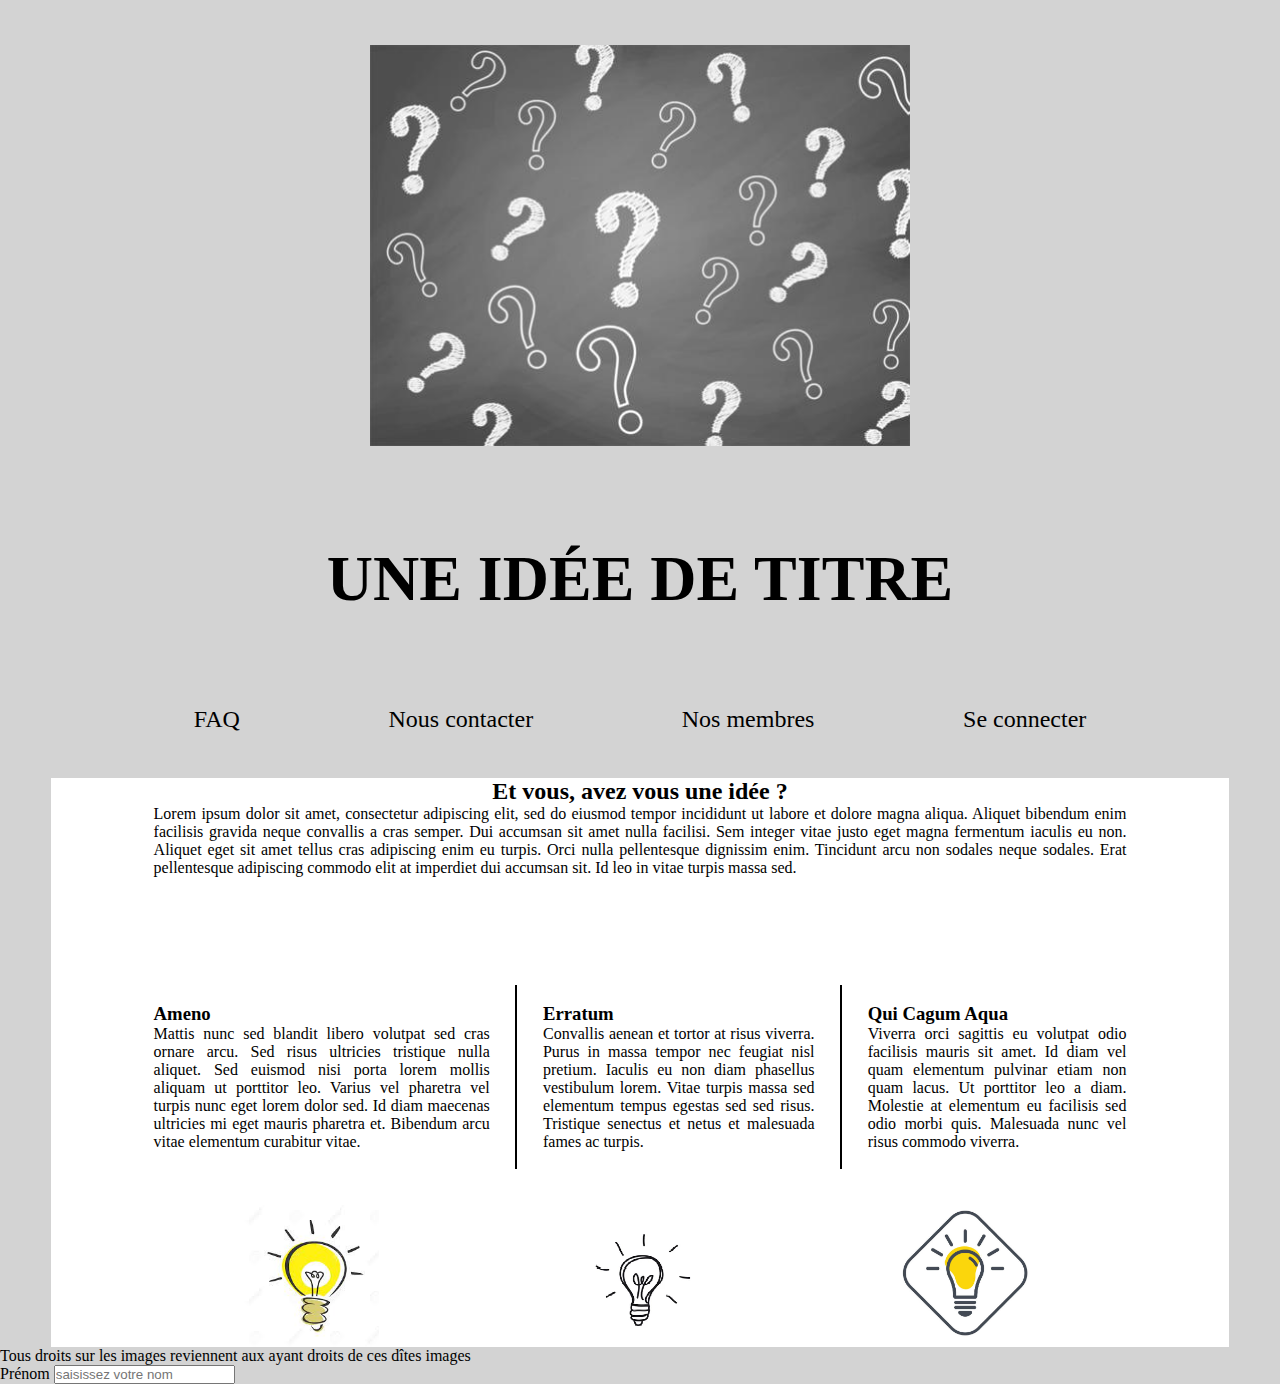
<file: index.html>
<!DOCTYPE html>
<html lang="fr">
<head>
    <meta charset="UTF-8">
    <link rel="stylesheet" href="style.css">
    <title>Une idée de titre</title>
</head>
<body>
    <header>
        <div class="titreDeLaPage">
            <img src="images/logo.png" alt="Des points d'interrogation sur un tableau"> 
            <h1>Une idée de titre</h1>
        </div>
        <nav>
            <ul>
            <li><a href="FAQ">FAQ</a></li>
            <li><a href="contacts">Nous contacter</a></li>
            <li><a href="membres">Nos membres</a></li>
            <li><a href="connection">Se connecter</a></li>                                                     
            </ul>
        </nav>
    </header>
    <main>
        <section class="WelcomeText">
            <h2>Et vous, avez vous une idée ?</h2>
            <p>Lorem ipsum dolor sit amet, consectetur adipiscing elit, sed do eiusmod tempor incididunt ut labore et dolore magna aliqua. Aliquet bibendum enim facilisis gravida neque convallis a cras semper. Dui accumsan sit amet nulla facilisi. Sem integer vitae justo eget magna fermentum iaculis eu non. Aliquet eget sit amet tellus cras adipiscing enim eu turpis. Orci nulla pellentesque dignissim enim. Tincidunt arcu non sodales neque sodales. Erat pellentesque adipiscing commodo elit at imperdiet dui accumsan sit. Id leo in vitae turpis massa sed.</p>
        
        </section>
        <section class="TextArticle">
            <article class="borderedRight">
                <h3>Ameno</h3>
                <p> Mattis nunc sed blandit libero volutpat sed cras ornare arcu. Sed risus ultricies tristique nulla aliquet. Sed euismod nisi porta lorem mollis aliquam ut porttitor leo. Varius vel pharetra vel turpis nunc eget lorem dolor sed. Id diam maecenas ultricies mi eget mauris pharetra et. Bibendum arcu vitae elementum curabitur vitae.</p>
            </article>
            <article class="borderedRight">
                <h3>Erratum</h3>
                <p> Convallis aenean et tortor at risus viverra. Purus in massa tempor nec feugiat nisl pretium. Iaculis eu non diam phasellus vestibulum lorem. Vitae turpis massa sed elementum tempus egestas sed sed risus. Tristique senectus et netus et malesuada fames ac turpis.</p>
            </article>
            <article>
                <h3>Qui Cagum Aqua</h3>
                <p> Viverra orci sagittis eu volutpat odio facilisis mauris sit amet. Id diam vel quam elementum pulvinar etiam non quam lacus. Ut porttitor leo a diam. Molestie at elementum eu facilisis sed odio morbi quis. Malesuada nunc vel risus commodo viverra.</p>
            </article>
        </section>
        <section class="blogImg">
            <img src="images/ampoule1.png" alt="ampoule qui brille">
            <img src="images/ampoule2.png" alt="ampoule éteinte">
            <img src="images/ampoule3.png" alt="ampoule qui brille, encore">
        </section>
    </main>
    <footer>
        <p>Tous droits sur les images reviennent aux ayant droits de ces dîtes images</p>

        <form action="index.html" method="get">
            <label for="prenom">Prénom</label>
            <input type="text" name="prenom" id="prenom" placeholder="saisissez votre nom">

        </form>
    </footer>
</body>
</html>
</file>
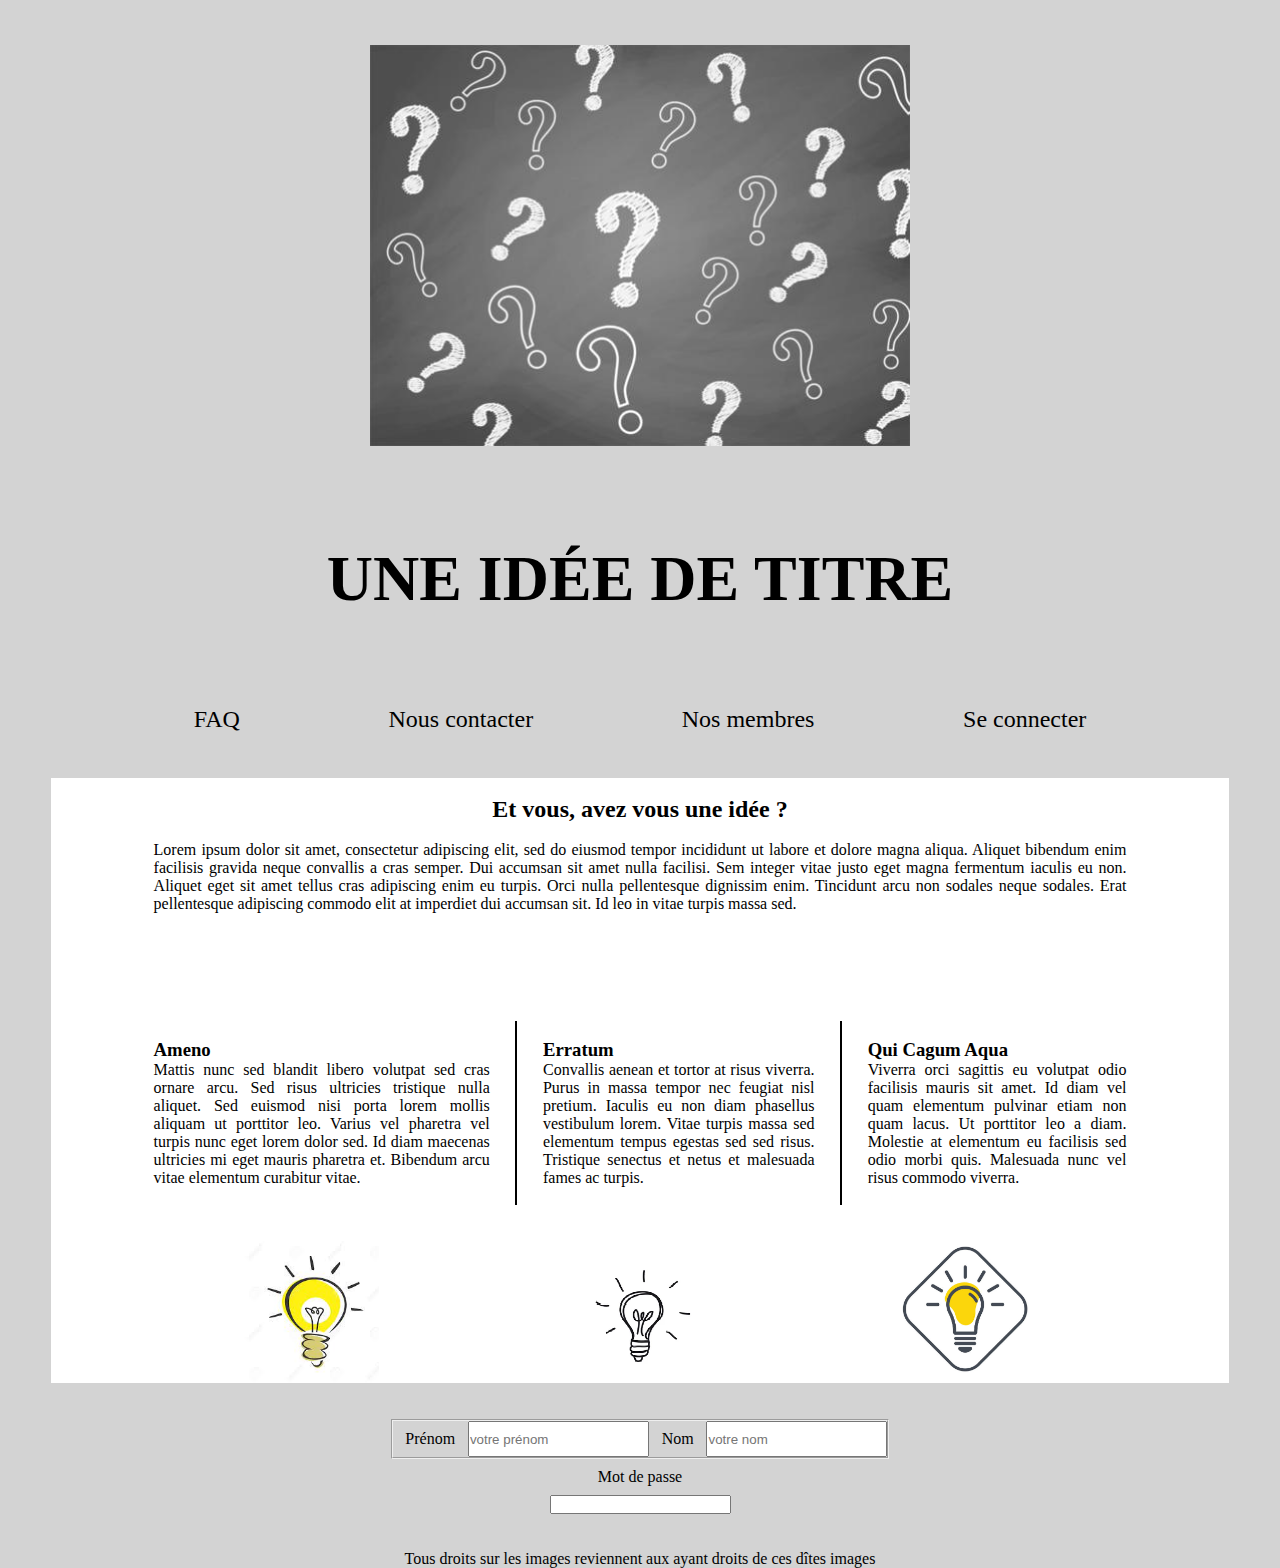
<file: tp1/index.html>
<!DOCTYPE html>
<html lang="fr">
<head>
    <meta charset="UTF-8">
    <link rel="stylesheet" href="style.css">
    <title>Une idée de titre</title>
</head>
<body>
    <header>
        <div class="titreDeLaPage">
            <img src="images/logo.png" alt="Des points d'interrogation sur un tableau"> 
            <h1>Une idée de titre</h1>
        </div>
        <nav>
            <ul>
            <li><a href="FAQ">FAQ</a></li>
            <li><a href="contacts">Nous contacter</a></li>
            <li><a href="membres">Nos membres</a></li>
            <li><a href="connection">Se connecter</a></li>                                                     
            </ul>
        </nav>
    </header>
    <main>
        <section class="WelcomeText">
            <h2>Et vous, avez vous une idée ?</h2>
            <p>Lorem ipsum dolor sit amet, consectetur adipiscing elit, sed do eiusmod tempor incididunt ut labore et dolore magna aliqua. Aliquet bibendum enim facilisis gravida neque convallis a cras semper. Dui accumsan sit amet nulla facilisi. Sem integer vitae justo eget magna fermentum iaculis eu non. Aliquet eget sit amet tellus cras adipiscing enim eu turpis. Orci nulla pellentesque dignissim enim. Tincidunt arcu non sodales neque sodales. Erat pellentesque adipiscing commodo elit at imperdiet dui accumsan sit. Id leo in vitae turpis massa sed.</p>
        
        </section>
        <section class="TextArticle">
            <article class="borderedRight">
                <h3>Ameno</h3>
                <p> Mattis nunc sed blandit libero volutpat sed cras ornare arcu. Sed risus ultricies tristique nulla aliquet. Sed euismod nisi porta lorem mollis aliquam ut porttitor leo. Varius vel pharetra vel turpis nunc eget lorem dolor sed. Id diam maecenas ultricies mi eget mauris pharetra et. Bibendum arcu vitae elementum curabitur vitae.</p>
            </article>
            <article class="borderedRight">
                <h3>Erratum</h3>
                <p> Convallis aenean et tortor at risus viverra. Purus in massa tempor nec feugiat nisl pretium. Iaculis eu non diam phasellus vestibulum lorem. Vitae turpis massa sed elementum tempus egestas sed sed risus. Tristique senectus et netus et malesuada fames ac turpis.</p>
            </article>
            <article>
                <h3>Qui Cagum Aqua</h3>
                <p> Viverra orci sagittis eu volutpat odio facilisis mauris sit amet. Id diam vel quam elementum pulvinar etiam non quam lacus. Ut porttitor leo a diam. Molestie at elementum eu facilisis sed odio morbi quis. Malesuada nunc vel risus commodo viverra.</p>
            </article>
        </section>
        <section class="blogImg">
            <img src="images/ampoule1.png" alt="ampoule qui brille">
            <img src="images/ampoule2.png" alt="ampoule éteinte">
            <img src="images/ampoule3.png" alt="ampoule qui brille, encore">
        </section>
    </main>
    <footer>
        
        <form action="index.html" method="get">
            <fieldset>
                <label for="prenom">Prénom</label>
                <input type="text" name="prenom" id="prenom" placeholder="votre prénom">
                
                <label for="nom">Nom</label>
                <input type="text" name="nom" id="nom" placeholder="votre nom">
            </fieldset>
            
            <label for="password">Mot de passe</label>
            <input type="text" name="password" id="idpassword">
            
            
        </form>
        <p>Tous droits sur les images reviennent aux ayant droits de ces dîtes images</p>
    </footer>
</body>
</html>
</file>
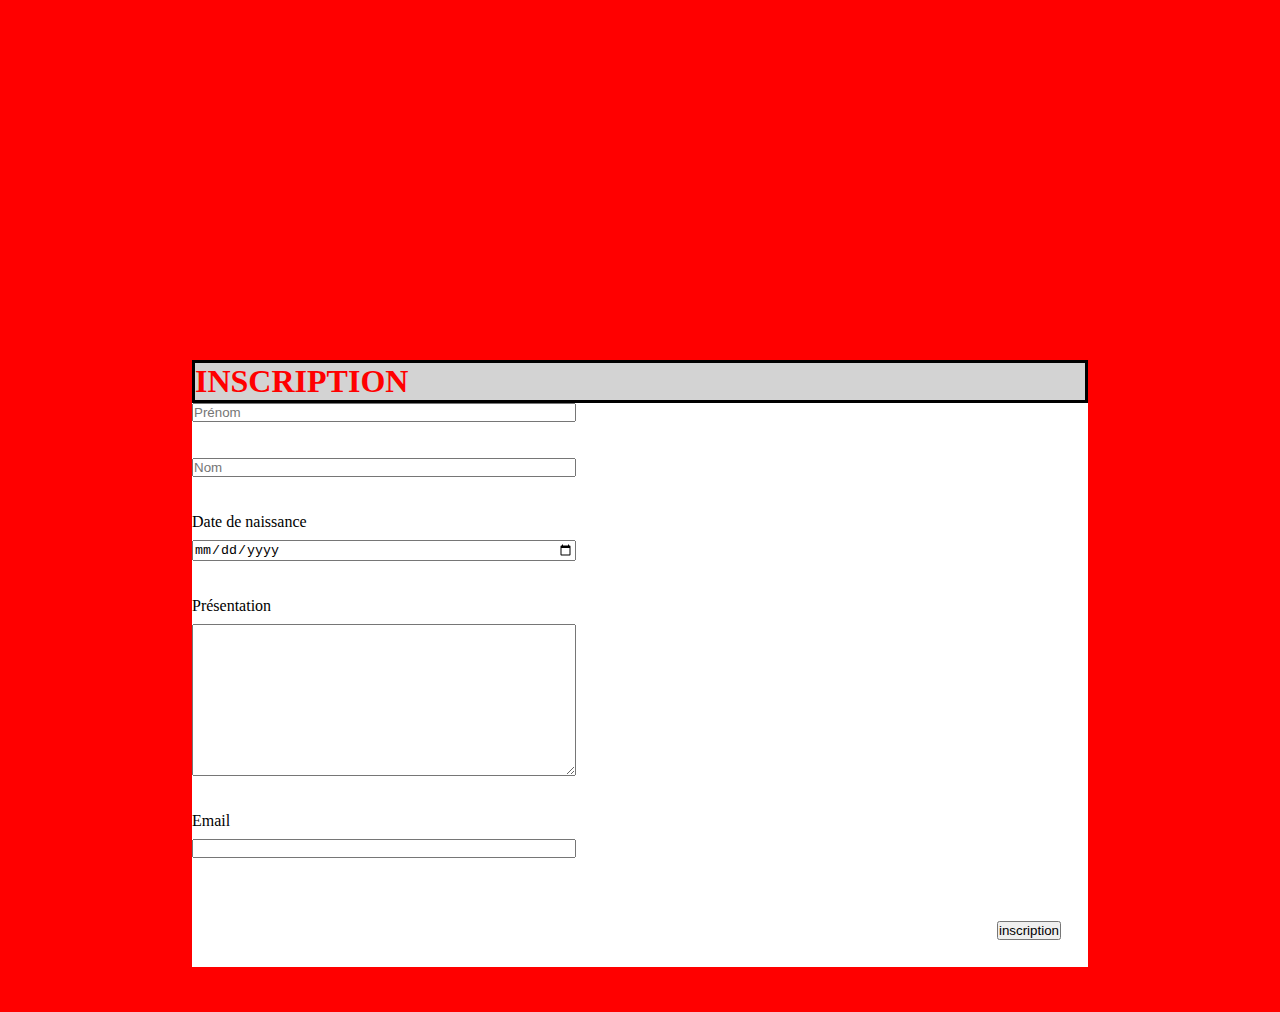
<file: tp2/index.html>
<!DOCTYPE html>
<html lang="fr">
<head>
    <meta charset="UTF-8">
    <meta http-equiv="X-UA-Compatible" content="IE=edge">
    <meta name="viewport" content="width=device-width, initial-scale=1.0">
    <link rel="stylesheet" href="style.css">
    <title>Dossier Inscription</title>
</head>
<body>
    <header>
        <h1>inscription</h1>
    </header>
    <main>
        <form action="index.html">
            <input type="text" name="prenom" id="idprenom" placeholder="Prénom">

            <input type="text" name="nom" id="idnom" placeholder="Nom">

            <label for="date">Date de naissance</label>
            <input type="date" name="date" id="iddate">

            <label for="presentation">Présentation</label>
            <textarea name="presentation" id="idpres" cols="30" rows="10"></textarea>
            
            <label for="email">Email</label>
            <input type="email" name="email" id="idemail">
        </form>
        <div class="bouton"><button>inscription</button></div>
    </main>
    <footer></footer>

    
</body>
</html>
</file>
<file: style.css>
*{
    padding : 0;
    margin : 0;
}
/*****************************GENERAL*******************************************/
:root{

}
a:hover{
    color: red;
}
.borderedRight{
    border-right: solid 2px black;
}
/*********************************BODY***************************************/
body{
    background-color: lightgray;
}
p{
    text-align: justify;
}
/**************************************HEADER**********************************/
header{
    display: flex;
    flex-direction: column;
    margin: 5vh;
}
header .titreDeLaPage{
    display: flex;
    align-items: center;
    flex-direction: column;
    margin-bottom: 10vh;
}
.titreDeLaPage h1{
    text-transform: uppercase;
    font-size: 4em;
}
header img{
    width: 60vh;
    margin-bottom: 6em;
}
header nav ul{
    display: flex;
    justify-content: space-evenly;
}
header nav ul li{
    list-style: none;
}
header nav ul li a{
    text-decoration: none;
    color: black;
    font-size: 1.5em;
}
/**********************************************MAIN**************************/
main{
    background-color: white;
    margin: 0vh 4vw;
}
.WelcomeText{
    display: flex;
    align-items: center;
    flex-direction: column;
    margin: 2vh 8vw 10vh 8vw;
}
.TextArticle{
    display: flex;
    margin: 2vh 6vw;
    justify-content: space-evenly;
}
.TextArticle article{
    display: flex;
    flex-direction: column;
    margin: 2vh 0;
    padding: 2vh 2vw;

}
.blogImg{
    display: flex;
    justify-content: space-evenly;
    align-items: center;
}
.blogImg img{
    width: 15vh;
}
/*******************************************************FOOTER*****************/
</file>
<file: tp1/style.css>
*{
    padding : 0;
    margin : 0;
}
/*****************************GENERAL*******************************************/
:root{

}
a:hover{
    color: red;
}
.borderedRight{
    border-right: solid 2px black;
}
label{
    padding: 1vh 1vw;
}
/*********************************BODY***************************************/
body{
    background-color: lightgray;
}
p{
    text-align: justify;
}
/**************************************HEADER**********************************/
header{
    display: flex;
    flex-direction: column;
    margin: 5vh;
}
header .titreDeLaPage{
    display: flex;
    align-items: center;
    flex-direction: column;
    margin-bottom: 10vh;
}
.titreDeLaPage h1{
    text-transform: uppercase;
    font-size: 4em;
}
header img{
    width: 60vh;
    margin-bottom: 6em;
}
header nav ul{
    display: flex;
    justify-content: space-evenly;
}
header nav ul li{
    list-style: none;
}
header nav ul li a{
    text-decoration: none;
    color: black;
    font-size: 1.5em;
}
/**********************************************MAIN**************************/
main{
    background-color: white;
    margin: 0vh 4vw;
}
main h2{
    text-decoration: dashed;
    margin: 2vh;
}
.WelcomeText{
    display: flex;
    align-items: center;
    flex-direction: column;
    margin: 2vh 8vw 10vh 8vw;
}
.TextArticle{
    display: flex;
    margin: 2vh 6vw;
    justify-content: space-evenly;
}
.TextArticle article{
    display: flex;
    flex-direction: column;
    margin: 2vh 0;
    padding: 2vh 2vw;

}
.blogImg{
    display: flex;
    justify-content: space-evenly;
    align-items: center;
}
.blogImg img{
    width: 15vh;
}
/*******************************************************FOOTER*****************/
footer{
    display: flex;
    flex-direction: column;
}
footer form{
    display: flex;
    flex-direction: column;
    margin: 4vh 1vw;
    align-items: center;
}
footer form fieldset{
    display: flex;
    justify-content: center;
}
footer p{
    text-align: center;
}
</file>
<file: tp2/style.css>
*{
    padding: 0;
    margin: 0;
}
/****************GENERAL****************/
/*******************BODY*************/
body{
    background-color: red;
    padding: 40vh 15vw 5vh 15vw;
    display: flex;
    flex-direction: column;
}
/***********************HEADER*********/
header{
    background-color: lightgrey;
    border: 3px solid black;
}
header h1{
    text-transform: uppercase;
    color: red;
}
/****************************MAIN****/
main{
    display: flex;
    flex-direction: column;
    background-color: white;
    color: black;
}
main form{
    display: flex;
    flex-direction: column;
    padding-right: 40vw;
}
main form label{
    margin-bottom: 1vh;
}

main form input{
    margin-bottom: 4vh;
}
main textarea{
    margin-bottom: 4vh;
}

.bouton{
    display: flex;
    justify-content: end;
    margin: 3vh;
}
</file>
